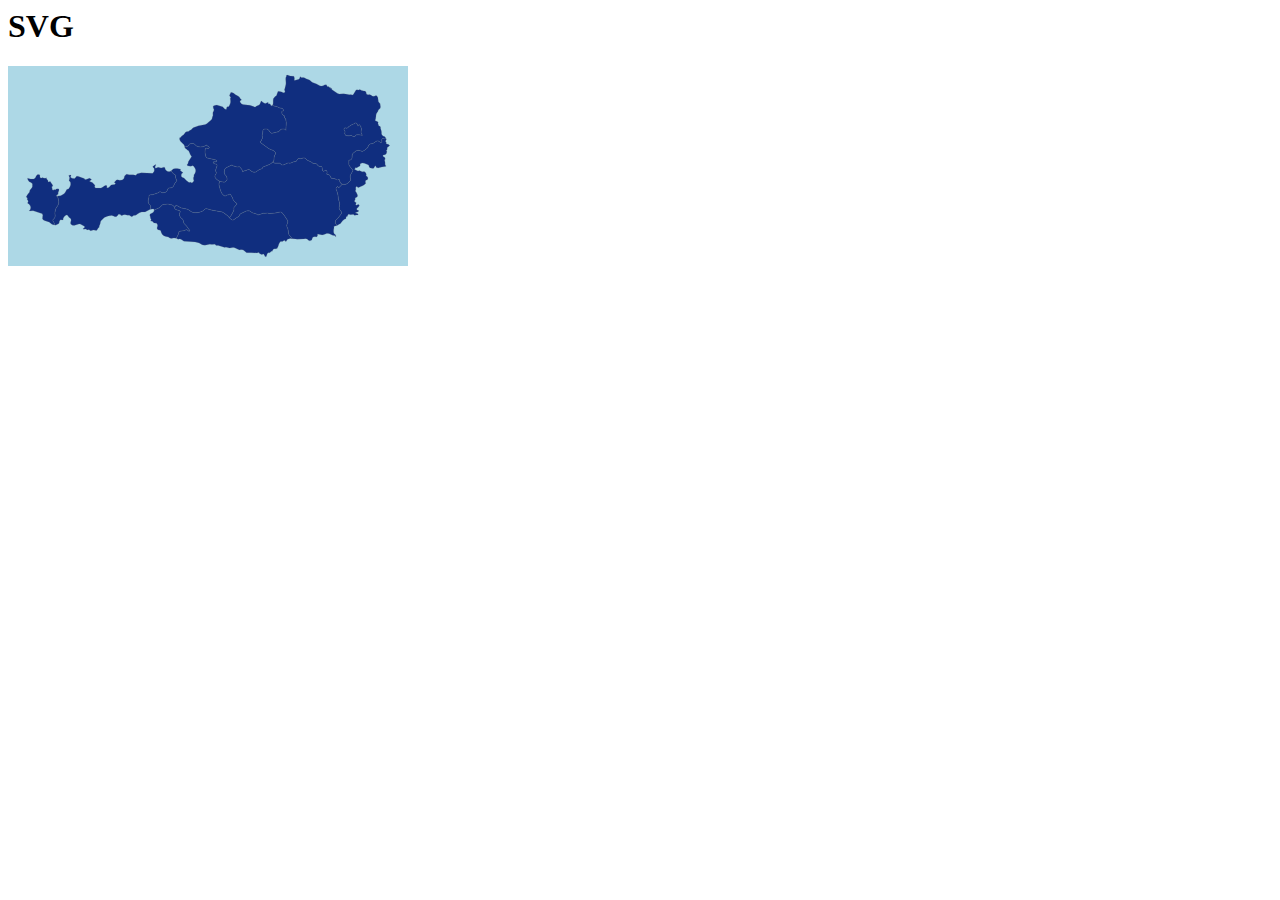
<file: public/img/test.html>
<html>
    <head> </head>
    <body>
        <h1>SVG</h1>
        <svg
            view="0 0 400 400"
            width="400"
            height="200"
            fill="black"
            style="background-color: lightblue"
        >
            <image href="at.svg" width="400" height="200" />
        </svg>
    </body>
</html>
</file>
